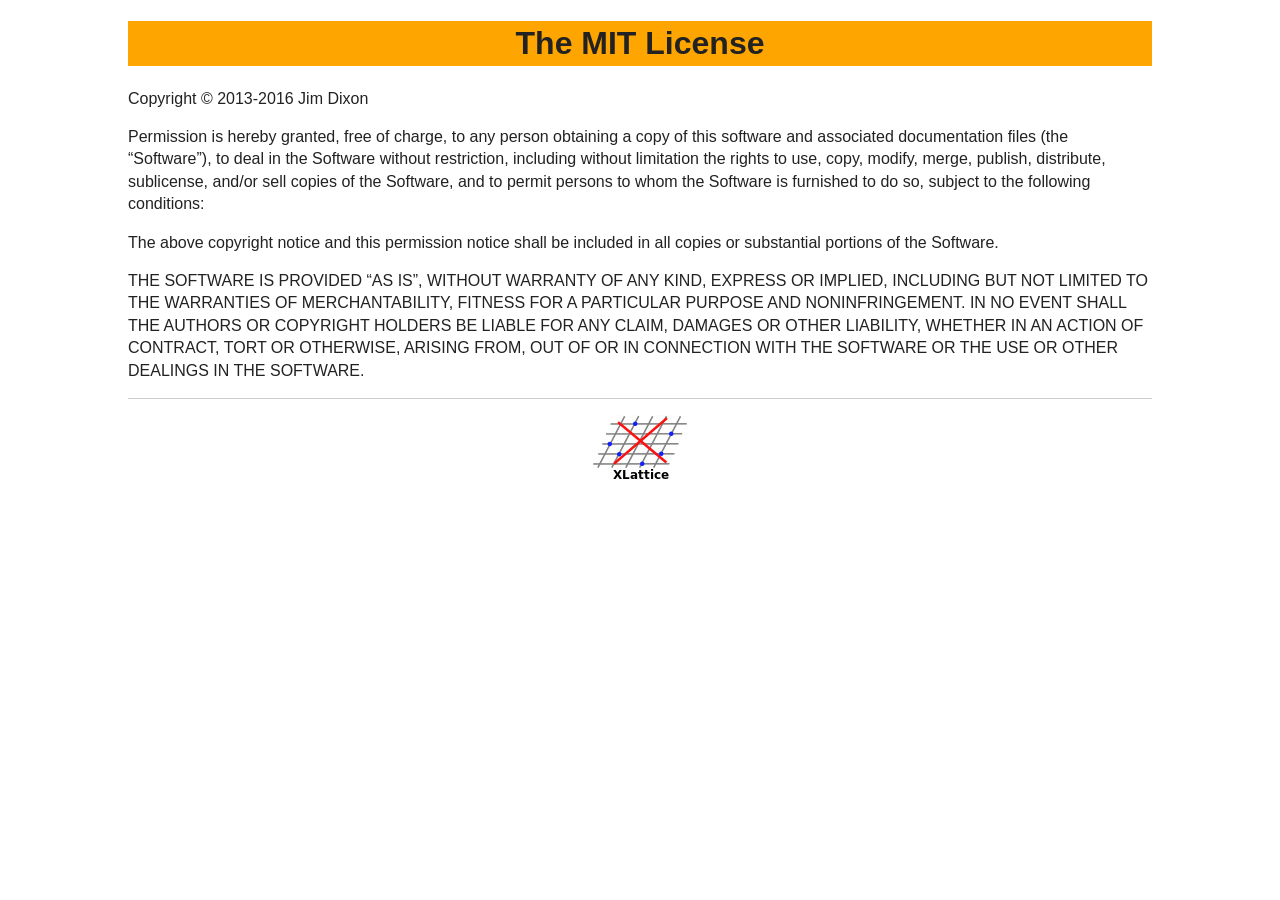
<file: LICENSE-MIT.html>
<!DOCTYPE html PUBLIC "-//W3C//DTD XHTML 1.0 Transitional//EN" "http://www.w3.org/TR/xhtml1/DTD/xhtml1-transitional.dtd">
<html xmlns="http://www.w3.org/1999/xhtml">
<head>
  <title>MIT LICENSE</title>
  <meta charset="utf-8" />
  <link rel="stylesheet" type="text/css" href="css/main.css" />
  <link rel="stylesheet" type="text/css" href="css/normalize.css" />
  <link rel="stylesheet" type="text/css" href="css/ghp.css" />
</head>
<body>
<div class="content">
<h1>The MIT License</h1>

<p>Copyright &copy; 2013-2016 Jim Dixon</p>

<p>Permission is hereby granted, free of charge, to any person obtaining a copy
of this software and associated documentation files (the &ldquo;Software&rdquo;), to deal
in the Software without restriction, including without limitation the rights
to use, copy, modify, merge, publish, distribute, sublicense, and/or sell
copies of the Software, and to permit persons to whom the Software is
furnished to do so, subject to the following conditions:</p>

<p>The above copyright notice and this permission notice shall be included in
all copies or substantial portions of the Software.</p>

<p>THE SOFTWARE IS PROVIDED &ldquo;AS IS&rdquo;, WITHOUT WARRANTY OF ANY KIND, EXPRESS OR
IMPLIED, INCLUDING BUT NOT LIMITED TO THE WARRANTIES OF MERCHANTABILITY,
FITNESS FOR A PARTICULAR PURPOSE AND NONINFRINGEMENT. IN NO EVENT SHALL THE
AUTHORS OR COPYRIGHT HOLDERS BE LIABLE FOR ANY CLAIM, DAMAGES OR OTHER
LIABILITY, WHETHER IN AN ACTION OF CONTRACT, TORT OR OTHERWISE, ARISING FROM,
OUT OF OR IN CONNECTION WITH THE SOFTWARE OR THE USE OR OTHER DEALINGS IN
THE SOFTWARE.</p>
  <div class="f">
    <hr />
    <a href="https://jddixon.github.io/xlattice/">
    <img src="img/xlattice-2014.jpg" 
    alt="the XLattice Project" 
    style="display: block; margin-left: auto; margin-right: auto">
    </a>
  </div>
</div>
</body>
</html>
</file>
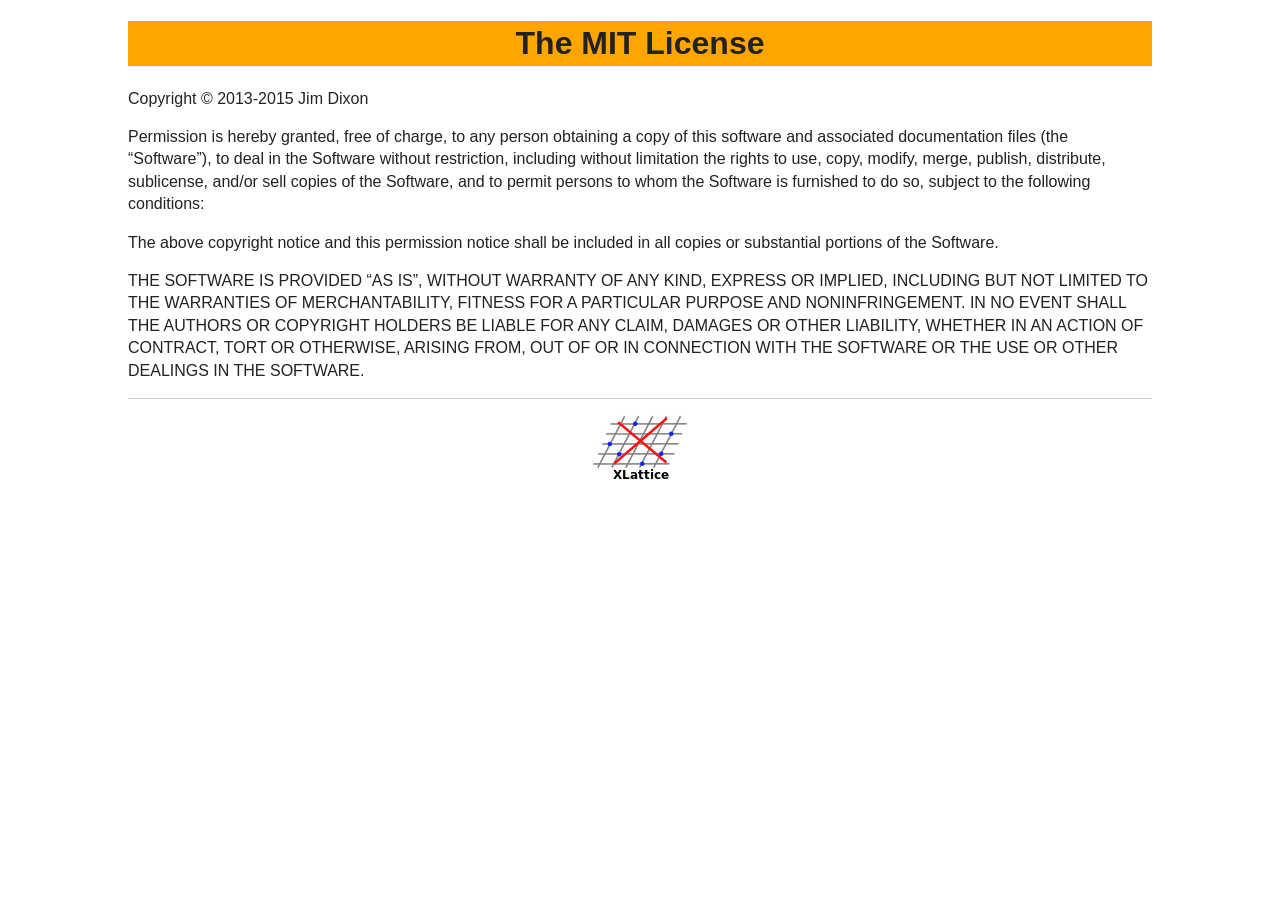
<file: LICENSE.html>
<!DOCTYPE html PUBLIC "-//W3C//DTD XHTML 1.0 Transitional//EN" "http://www.w3.org/TR/xhtml1/DTD/xhtml1-transitional.dtd">
<html xmlns="http://www.w3.org/1999/xhtml">
<head>
  <title>LICENSE</title>
  <meta charset="utf-8" />
  <link rel="stylesheet" type="text/css" href="css/main.css" />
  <link rel="stylesheet" type="text/css" href="css/normalize.css" />
  <link rel="stylesheet" type="text/css" href="css/ghp.css" />
</head>
<body>
<div class="content">
<h1>The MIT License</h1>

<p>Copyright &copy; 2013-2015 Jim Dixon</p>

<p>Permission is hereby granted, free of charge, to any person obtaining a copy
of this software and associated documentation files (the &ldquo;Software&rdquo;), to deal
in the Software without restriction, including without limitation the rights
to use, copy, modify, merge, publish, distribute, sublicense, and/or sell
copies of the Software, and to permit persons to whom the Software is
furnished to do so, subject to the following conditions:</p>

<p>The above copyright notice and this permission notice shall be included in
all copies or substantial portions of the Software.</p>

<p>THE SOFTWARE IS PROVIDED &ldquo;AS IS&rdquo;, WITHOUT WARRANTY OF ANY KIND, EXPRESS OR
IMPLIED, INCLUDING BUT NOT LIMITED TO THE WARRANTIES OF MERCHANTABILITY,
FITNESS FOR A PARTICULAR PURPOSE AND NONINFRINGEMENT. IN NO EVENT SHALL THE
AUTHORS OR COPYRIGHT HOLDERS BE LIABLE FOR ANY CLAIM, DAMAGES OR OTHER
LIABILITY, WHETHER IN AN ACTION OF CONTRACT, TORT OR OTHERWISE, ARISING FROM,
OUT OF OR IN CONNECTION WITH THE SOFTWARE OR THE USE OR OTHER DEALINGS IN
THE SOFTWARE.</p>
  <div class="f">
    <hr />
    <a href="https://jddixon.github.io/xlattice/">
    <img src="img/xlattice-2014.jpg" 
    alt="the XLattice Project" 
    style="display: block; margin-left: auto; margin-right: auto">
    </a>
  </div>
</div>
</body>
</html>
</file>
<file: css/main.css>
/*! HTML5 Boilerplate v4.3.0 | MIT License | http://h5bp.com/ */

/*
 * What follows is the result of much research on cross-browser styling.
 * Credit left inline and big thanks to Nicolas Gallagher, Jonathan Neal,
 * Kroc Camen, and the H5BP dev community and team.
 */

/* ==========================================================================
   Base styles: opinionated defaults
   ========================================================================== */

html,
button,
input,
select,
textarea {
    color: #222;
}

html {
    font-size: 1em;
    line-height: 1.4;
}

/*
 * Remove text-shadow in selection highlight: h5bp.com/i
 * These selection rule sets have to be separate.
 * Customize the background color to match your design.
 */

::-moz-selection {
    background: #b3d4fc;
    text-shadow: none;
}

::selection {
    background: #b3d4fc;
    text-shadow: none;
}

/*
 * A better looking default horizontal rule
 */

hr {
    display: block;
    height: 1px;
    border: 0;
    border-top: 1px solid #ccc;
    margin: 1em 0;
    padding: 0;
}

/*
 * Remove the gap between images, videos, audio and canvas and the bottom of
 * their containers: h5bp.com/i/440
 */

audio,
canvas,
img,
video {
    vertical-align: middle;
}

/*
 * Remove default fieldset styles.
 */

fieldset {
    border: 0;
    margin: 0;
    padding: 0;
}

/*
 * Allow only vertical resizing of textareas.
 */

textarea {
    resize: vertical;
}

/* ==========================================================================
   Browse Happy prompt
   ========================================================================== */

.browsehappy {
    margin: 0.2em 0;
    background: #ccc;
    color: #000;
    padding: 0.2em 0;
}

/* ==========================================================================
   Author's custom styles
   ========================================================================== */

















/* ==========================================================================
   Helper classes
   ========================================================================== */

/*
 * Image replacement
 */

.ir {
    background-color: transparent;
    border: 0;
    overflow: hidden;
    /* IE 6/7 fallback */
    *text-indent: -9999px;
}

.ir:before {
    content: "";
    display: block;
    width: 0;
    height: 150%;
}

/*
 * Hide from both screenreaders and browsers: h5bp.com/u
 */

.hidden {
    display: none !important;
    visibility: hidden;
}

/*
 * Hide only visually, but have it available for screenreaders: h5bp.com/v
 */

.visuallyhidden {
    border: 0;
    clip: rect(0 0 0 0);
    height: 1px;
    margin: -1px;
    overflow: hidden;
    padding: 0;
    position: absolute;
    width: 1px;
}

/*
 * Extends the .visuallyhidden class to allow the element to be focusable
 * when navigated to via the keyboard: h5bp.com/p
 */

.visuallyhidden.focusable:active,
.visuallyhidden.focusable:focus {
    clip: auto;
    height: auto;
    margin: 0;
    overflow: visible;
    position: static;
    width: auto;
}

/*
 * Hide visually and from screenreaders, but maintain layout
 */

.invisible {
    visibility: hidden;
}

/*
 * Clearfix: contain floats
 *
 * For modern browsers
 * 1. The space content is one way to avoid an Opera bug when the
 *    `contenteditable` attribute is included anywhere else in the document.
 *    Otherwise it causes space to appear at the top and bottom of elements
 *    that receive the `clearfix` class.
 * 2. The use of `table` rather than `block` is only necessary if using
 *    `:before` to contain the top-margins of child elements.
 */

.clearfix:before,
.clearfix:after {
    content: " "; /* 1 */
    display: table; /* 2 */
}

.clearfix:after {
    clear: both;
}

/*
 * For IE 6/7 only
 * Include this rule to trigger hasLayout and contain floats.
 */

.clearfix {
    *zoom: 1;
}

/* ==========================================================================
   EXAMPLE Media Queries for Responsive Design.
   These examples override the primary ('mobile first') styles.
   Modify as content requires.
   ========================================================================== */

@media only screen and (min-width: 35em) {
    /* Style adjustments for viewports that meet the condition */
}

@media print,
       (-o-min-device-pixel-ratio: 5/4),
       (-webkit-min-device-pixel-ratio: 1.25),
       (min-resolution: 120dpi) {
    /* Style adjustments for high resolution devices */
}

/* ==========================================================================
   Print styles.
   Inlined to avoid required HTTP connection: h5bp.com/r
   ========================================================================== */

@media print {
    * {
        background: transparent !important;
        color: #000 !important; /* Black prints faster: h5bp.com/s */
        box-shadow: none !important;
        text-shadow: none !important;
    }

    a,
    a:visited {
        text-decoration: underline;
    }

    a[href]:after {
        content: " (" attr(href) ")";
    }

    abbr[title]:after {
        content: " (" attr(title) ")";
    }

    /*
     * Don't show links for images, or javascript/internal links
     */

    .ir a:after,
    a[href^="javascript:"]:after,
    a[href^="#"]:after {
        content: "";
    }

    pre,
    blockquote {
        border: 1px solid #999;
        page-break-inside: avoid;
    }

    thead {
        display: table-header-group; /* h5bp.com/t */
    }

    tr,
    img {
        page-break-inside: avoid;
    }

    img {
        max-width: 100% !important;
    }

    @page {
        margin: 0.5cm;
    }

    p,
    h2,
    h3 {
        orphans: 3;
        widows: 3;
    }

    h2,
    h3 {
        page-break-after: avoid;
    }
}
</file>
<file: css/ghp.css>
div.content {
  /* background-color:#f6f6f6;
  border-left:1px solid bluegrey; 
  border-right:1px solid bluegrey;
  border-top:1px solid bluegrey;
  border-bottom:1px solid bluegrey; 
  width:1024px;
  */
  width:80%;
  margin-left:auto; margin-right:auto;
}
div.f { width: 100%; }
div.f div.license { 
    display:inline-block;
    width:33%; 
    float: left; 
}
div.f div.project { 
    display:inline-block;
    width:33%;
    margin-left: 0 auto;
    margin-righ: 0 auto;
    text-align: center;
}
div.f div.logo { 
    display:inline-block;
    width:33%; 
    float: right; 
}

h1 { 
    background-color: orange; 
    text-align: center;
    width: 100%;
}
.libTop { 
    color: white;
    background-color: teal; 
}
.appTop { 
    color: white;
    background-color: seagreen; 
}

h2 { border-bottom: solid 10px  #e5e4d9; }
h3 { border-bottom: solid  5px  #e5e4d9; }
</file>
